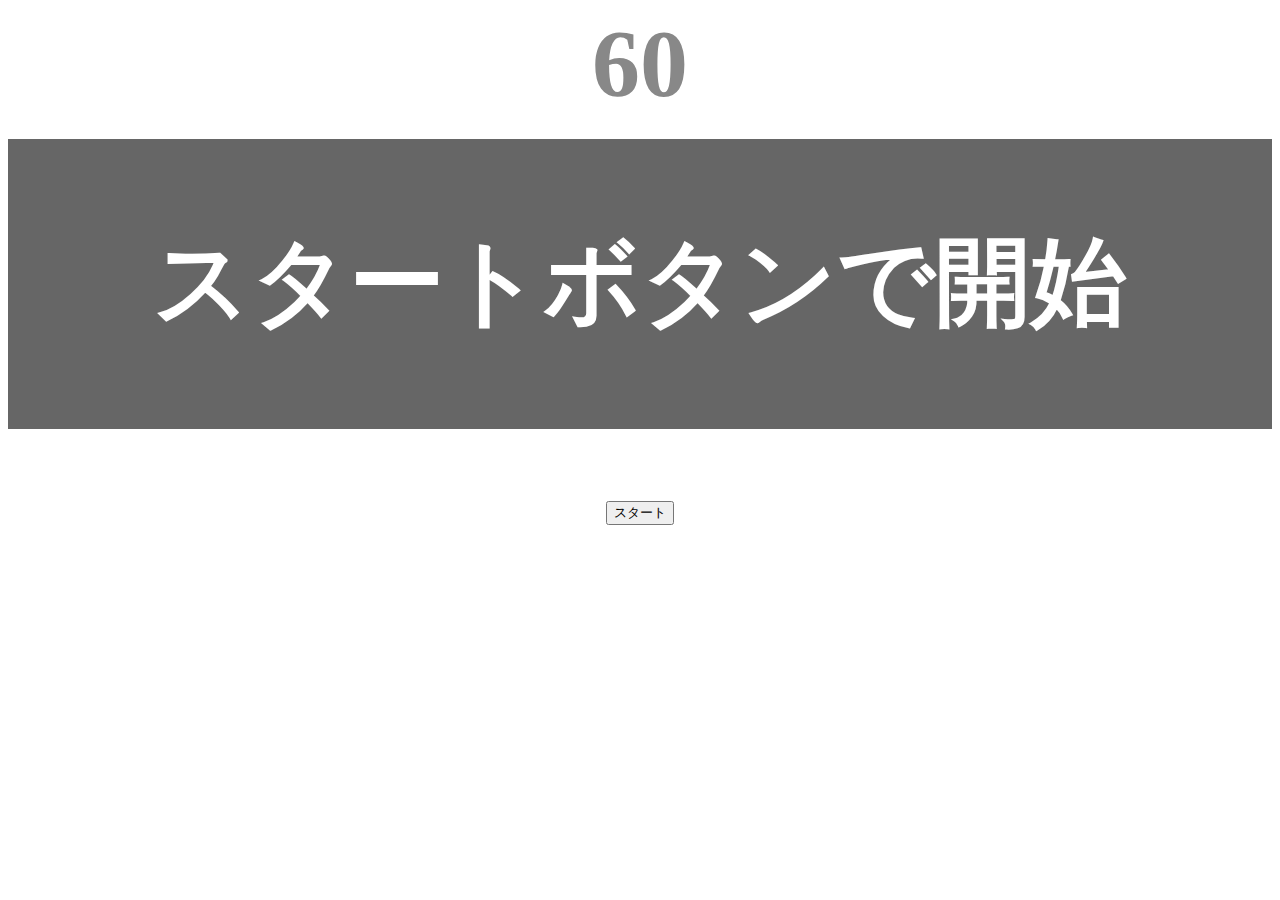
<file: kadai_001/index.html>
<!DOCTYPE html>
<html lang="ja">
<head>
    <meta charset="UTF-8">
    <meta name="viewport" content="width=device-width, initial-scale=1.0">
    <title>タイピングゲーム</title>
    <meta name="description" content="【Javascript応用編】簡易的なタイピングゲームです。">
    <link rel="stylesheet" href="style.css">
</head>
<body>
    <p id="count" class="count">60</p>
    <div id="wrap" class="wrap">
        <span id="typed" class="typed"></span><span id="untyped"></span>
    </div>
    <button id="start">スタート</button>
    <script src="main.js" type="text/javascript"></script>
</body>
</html>
</file>
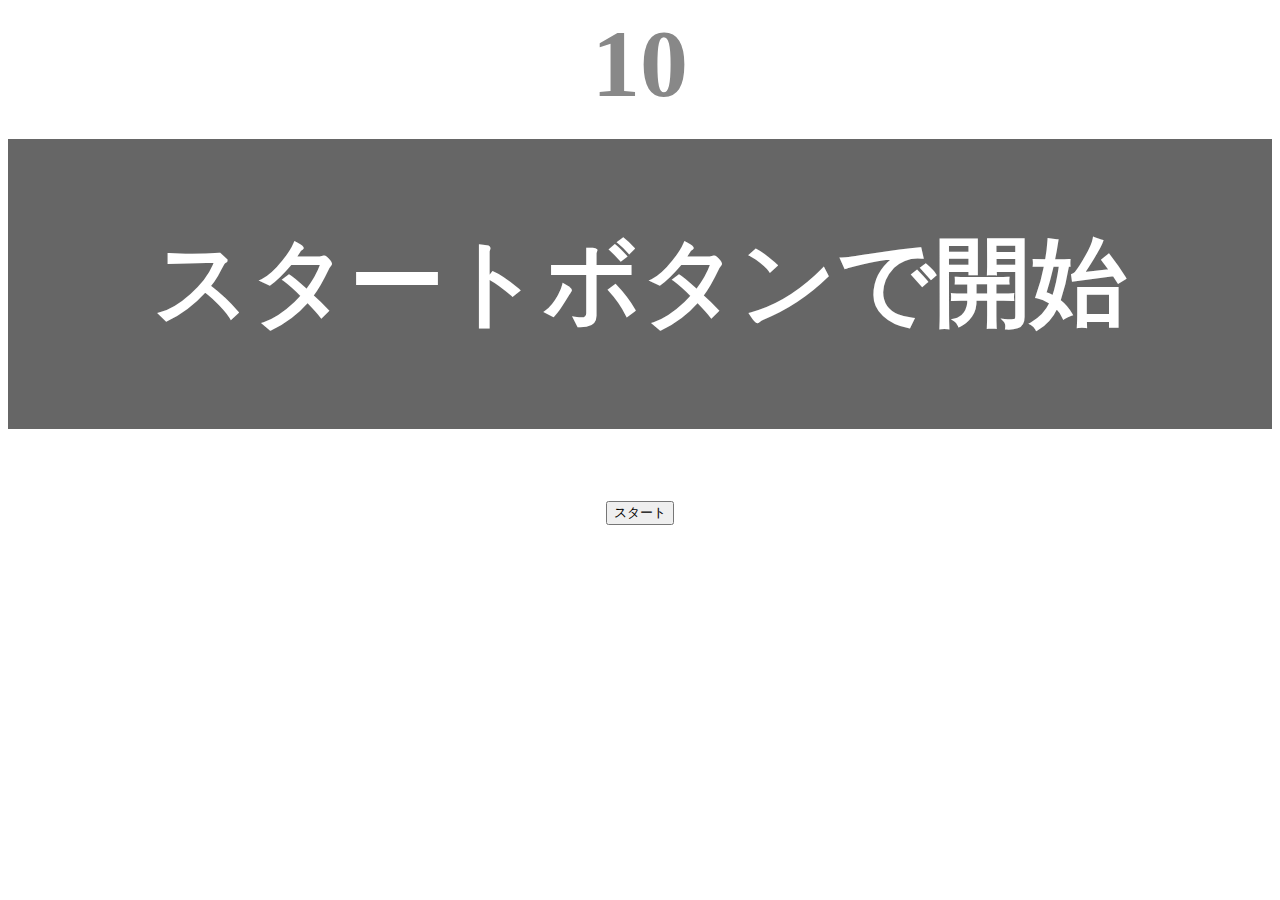
<file: kadai_002/index.html>
<!DOCTYPE html>
<html lang="ja">
<head>
    <meta charset="UTF-8">
    <meta name="viewport" content="width=device-width, initial-scale=1.0">
    <title>タイピングゲーム</title>
    <meta name="description" content="【Javascript応用編】簡易的なタイピングゲームです。">
    <link rel="stylesheet" href="style.css">
</head>
<body>
    <p id="count" class="count">10</p>
    <div id="wrap" class="wrap">
        <span id="typed" class="typed"></span><span id="untyped"></span>
    </div>
    <button id="start">スタート</button>
    <p id="typeCount" class="count"></p>
    <script src="main.js" type="text/javascript"></script>
</body>
</html>
</file>
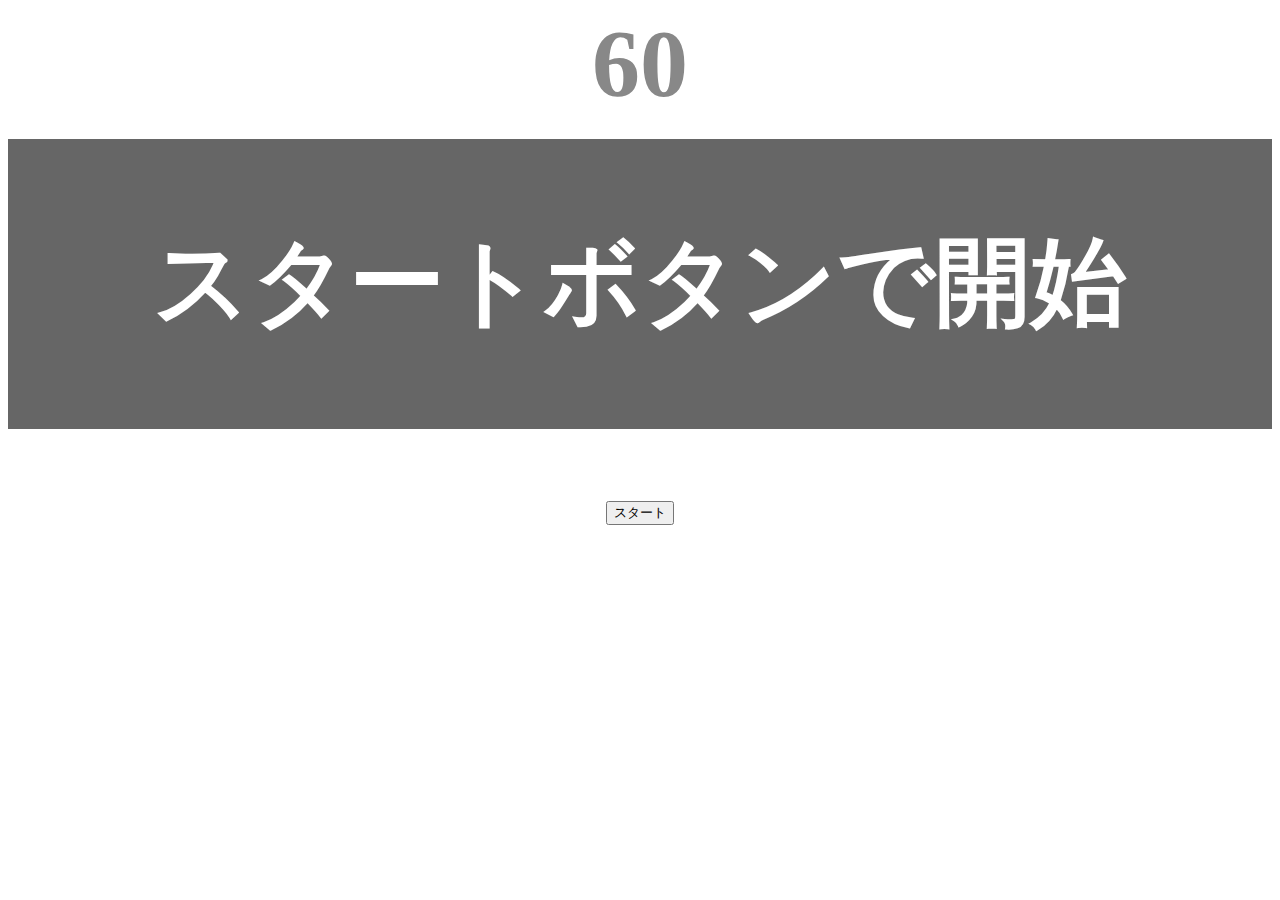
<file: kadai_tutorial_output/index.html>
<!DOCTYPE html>
<html lang="ja">
<head>
    <meta charset="UTF-8">
    <meta name="viewport" content="width=device-width, initial-scale=1.0">
    <title>タイピングゲーム</title>
    <meta name="description" content="【Javascript応用編】簡易的なタイピングゲームです。">
    <link rel="stylesheet" href="style.css">
</head>
<body>
    <p id="count" class="count">60</p>
    <div id="wrap" class="wrap">
        <span id="typed" class="typed"></span><span id="untyped"></span>
    </div>
    <button id="start">スタート</button>
    <script src="main.js" type="text/javascript"></script>
</body>
</html>
</file>
<file: kadai_001/style.css>
body{
    font-size: 6em;
    text-align: center;
}

.count{
    margin: 0;
    font-weight:  bold;
    color: #888;
}

.wrap{
    margin-top: 20px;
    padding: 80px 40px 80px 40px;
    background-color: #666;
    font-weight: bold;
    color: #fff;
}

.typed{
    color: lightgreen;
}

.mistyped{
    background-color: red;
}
</file>
<file: kadai_002/style.css>
body{
    font-size: 6em;
    text-align: center;
}

.count{
    margin: 0;
    font-weight:  bold;
    color: #888;
}

.wrap{
    margin-top: 20px;
    padding: 80px 40px 80px 40px;
    background-color: #666;
    font-weight: bold;
    color: #fff;
}

.typed{
    color: lightgreen;
}

.mistyped{
    background-color: red;
}

#typeCount{
    display: none;
}
</file>
<file: kadai_tutorial_output/style.css>
body{
    font-size: 6em;
    text-align: center;
}

.count{
    margin: 0;
    font-weight:  bold;
    color: #888;
}

.wrap{
    margin-top: 20px;
    padding: 80px 40px 80px 40px;
    background-color: #666;
    font-weight: bold;
    color: #fff;
}

.typed{
    color: lightgreen;
}

.mistyped{
    background-color: red;
}
</file>
